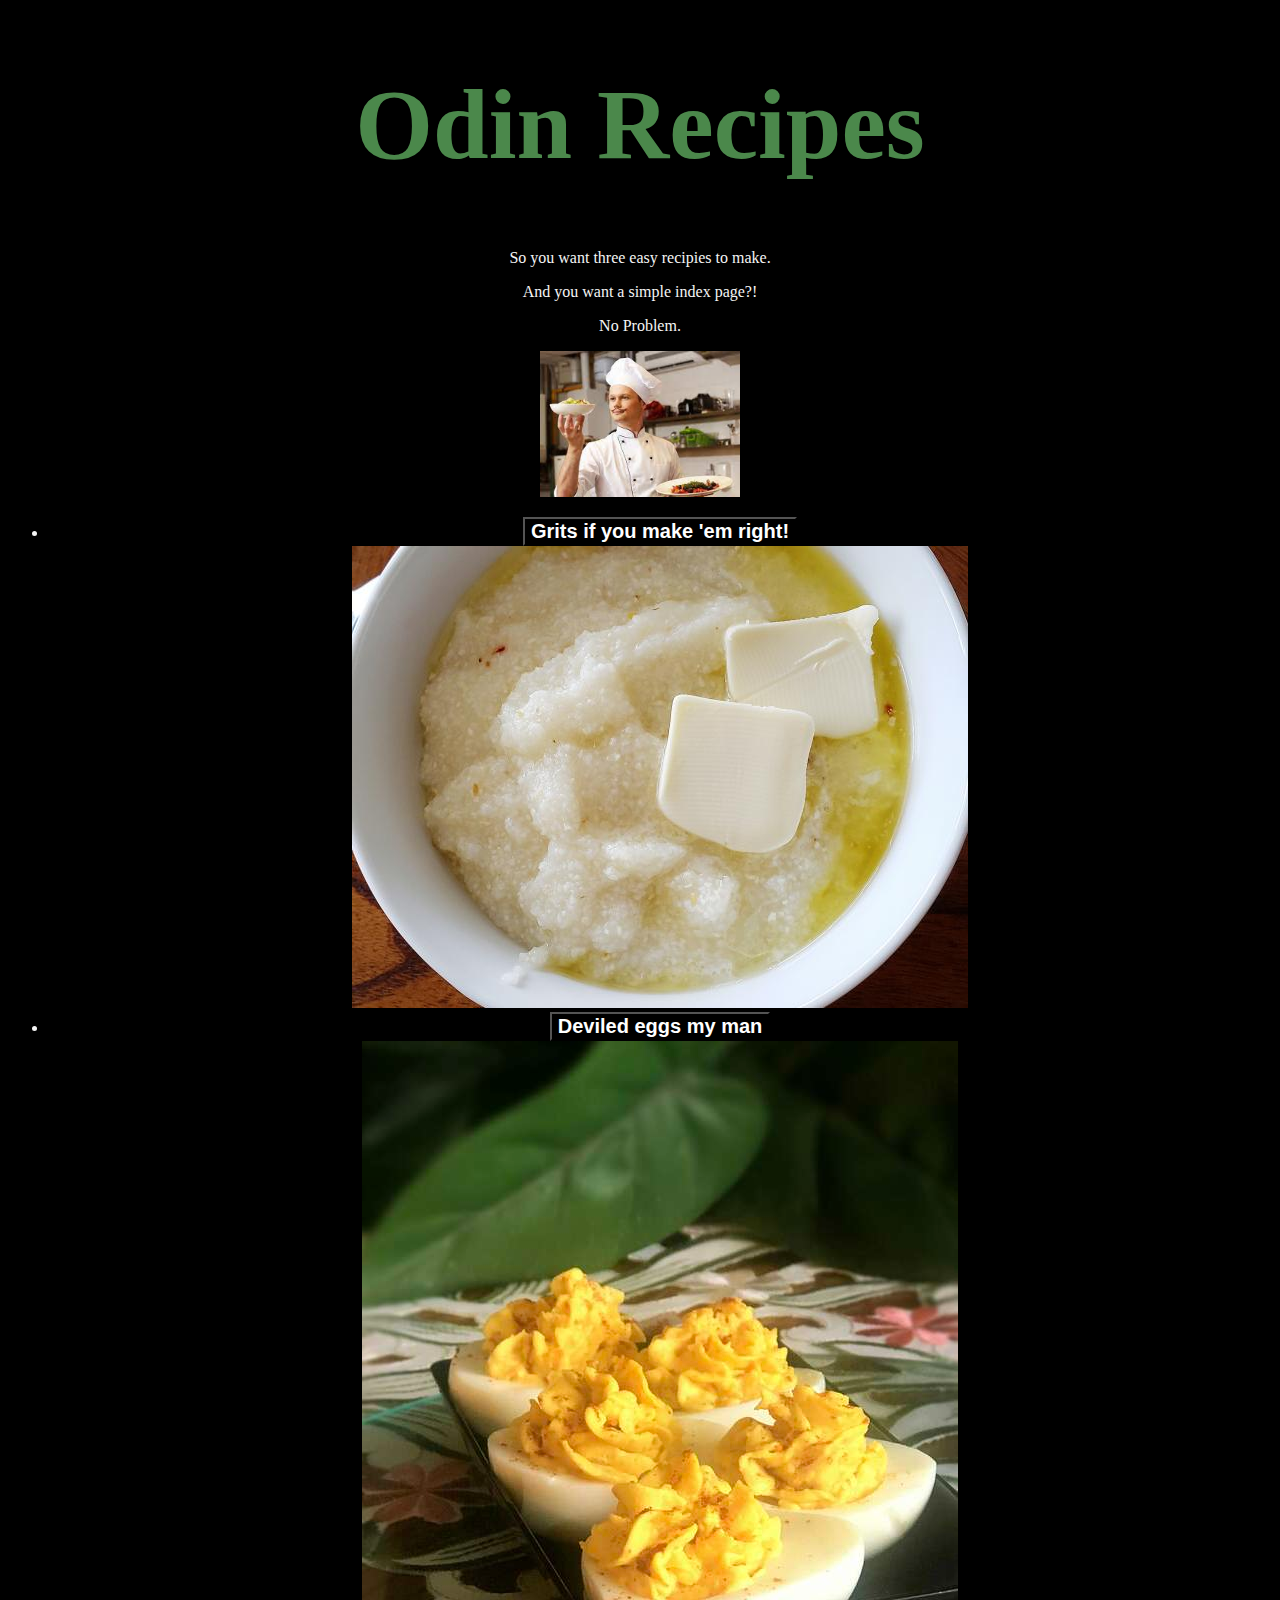
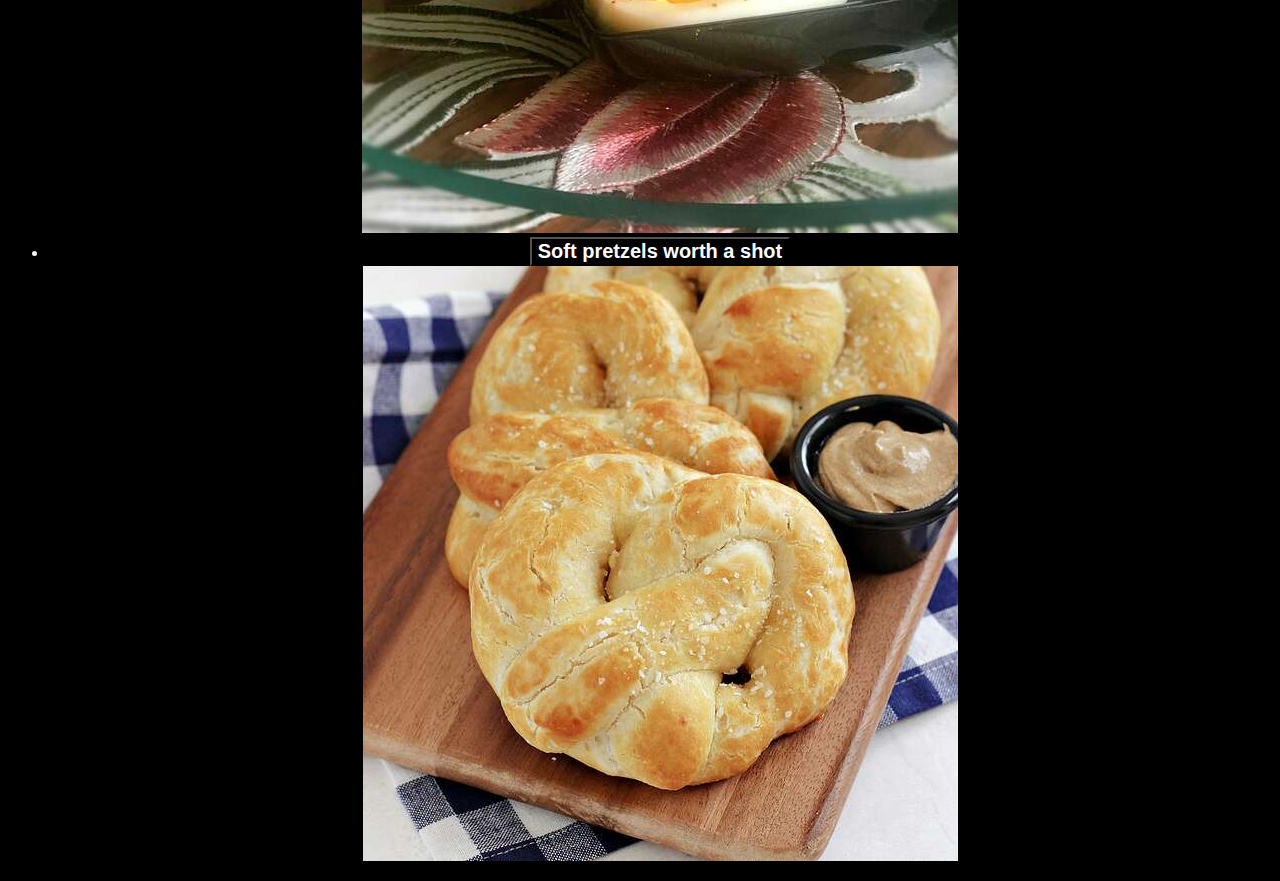
<file: index.html>
<!DOCTYPE html>
<html lang="en">    
    <head>
        <meta charset="UTF-8">
        <title>Some kind of recipe website (to be edited)</title>
        <link rel="stylesheet" href="./style.css">
    </head>
    <body>
        <h1 class='top'>Odin Recipes</h1>
        <p class="p">So you want three easy recipies to make.</p>
        <p class="p">And you want a simple index page?!</p>
        <p class="p">No Problem.</p>
        <img class="picture" src="./recipes/images/chef.jpeg" alt="laughing chef" width="200">
         <ul class="rlist">
            <li><a href="./recipes/grits.html"><button class="button">Grits if you make 'em right!</button> </a></li>
            <img src="./recipes/images/grits.jpeg" alt="grits">
            <li><a href="./recipes/deviledeggs.html"><button class="button"> Deviled eggs my man</button></a></li>
            <img src="./recipes/images/deveggs.jpeg" alt="deviled eggs">
            <li><a href="./recipes/pretzels.html"><button class="button">Soft pretzels worth a shot</button></a></li>  
            <img src="./recipes/images/pretzel.jpeg" alt="soft pretzels">
         </ul>
    </body>
</html>
</file>
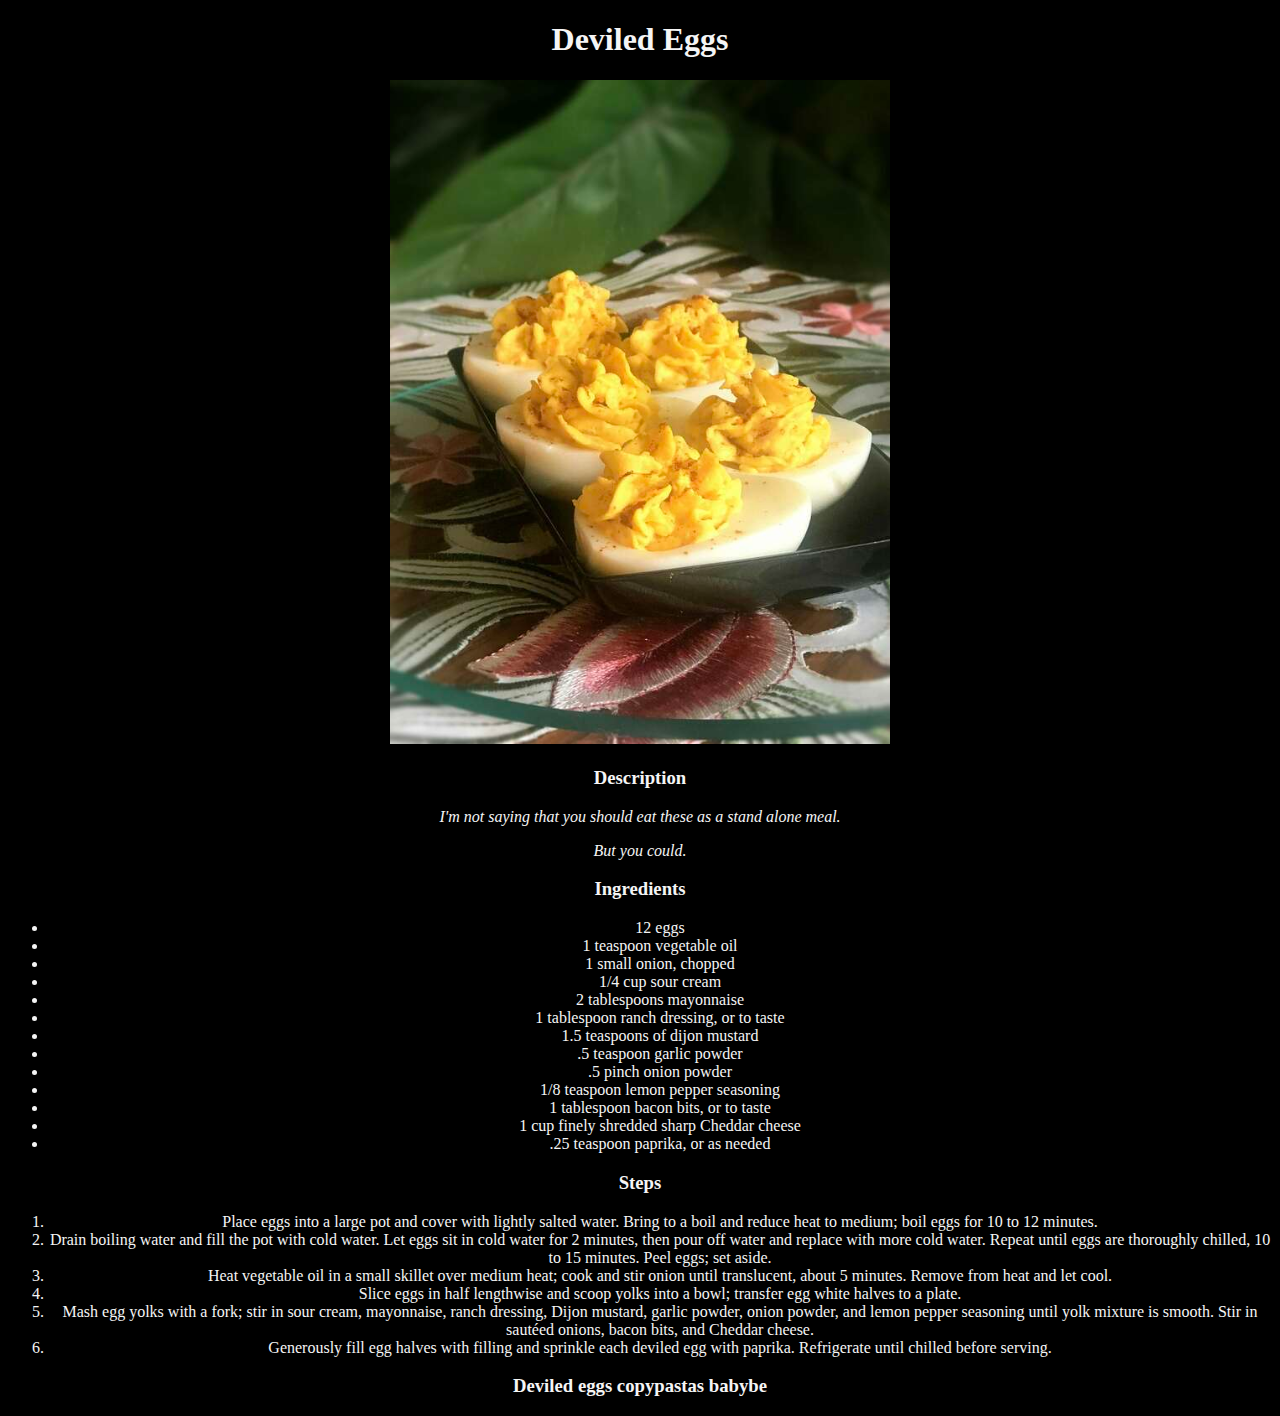
<file: recipes/deviledeggs.html>
<!DOCTYPE html>
<html lang="en">
<head>
    <meta charset="UTF-8">
    <meta http-equiv="X-UA-Compatible" content="IE=edge">
    <meta name="viewport" content="width=device-width, initial-scale=1.0">
    <title>Deviled Eggs</title>
    <link rel="stylesheet" href="../style.css">
    <h1>Deviled Eggs</h1>
</head>
<body>
    <img src="../recipes/images/deveggs.jpeg" alt="Deviled Sheggs" width="500">
    <h3>Description</h3>
    <p><Em>I'm not saying that you should eat these as a stand alone meal.</Em></p>
    <p><em>But you could.</em></p>
    <h3>Ingredients</h3>
    <ul>
        <li>12 eggs</li>
        <li>1 teaspoon vegetable oil</li>
        <li>1 small onion, chopped</li>
        <li>1/4 cup sour cream</li>
        <li> 2 tablespoons mayonnaise</li>
        <li>1 tablespoon ranch dressing, or to taste</li>
        <li>1.5 teaspoons of dijon mustard</li>
        <li>.5 teaspoon garlic powder</li>
        <li>.5 pinch onion powder</li>
        <li>1/8 teaspoon lemon pepper seasoning</li>
        <li>1 tablespoon bacon bits, or to taste</li>
        <li>1 cup finely shredded sharp Cheddar cheese</li>
        <li>.25 teaspoon paprika, or as needed</li>
    </ul>
    <h3>Steps</h3>
    <ol>
        <li>Place eggs into a large pot and cover with lightly salted water. Bring to a boil and reduce heat to medium; boil eggs for 10 to 12 minutes.</li>
        <li>Drain boiling water and fill the pot with cold water. Let eggs sit in cold water for 2 minutes, then pour off water and replace with more cold water. Repeat until eggs are thoroughly chilled, 10 to 15 minutes. Peel eggs; set aside.</li>
        <li>Heat vegetable oil in a small skillet over medium heat; cook and stir onion until translucent, about 5 minutes. Remove from heat and let cool.</li>
        <li>Slice eggs in half lengthwise and scoop yolks into a bowl; transfer egg white halves to a plate.</li>
        <li>Mash egg yolks with a fork; stir in sour cream, mayonnaise, ranch dressing, Dijon mustard, garlic powder, onion powder, and lemon pepper seasoning until yolk mixture is smooth. Stir in sautéed onions, bacon bits, and Cheddar cheese.</li>
        <li>Generously fill egg halves with filling and sprinkle each deviled egg with paprika. Refrigerate until chilled before serving.</li>
    </ol>
    <h3>Deviled eggs copypastas babybe</h3>
</body>
</html>
</file>
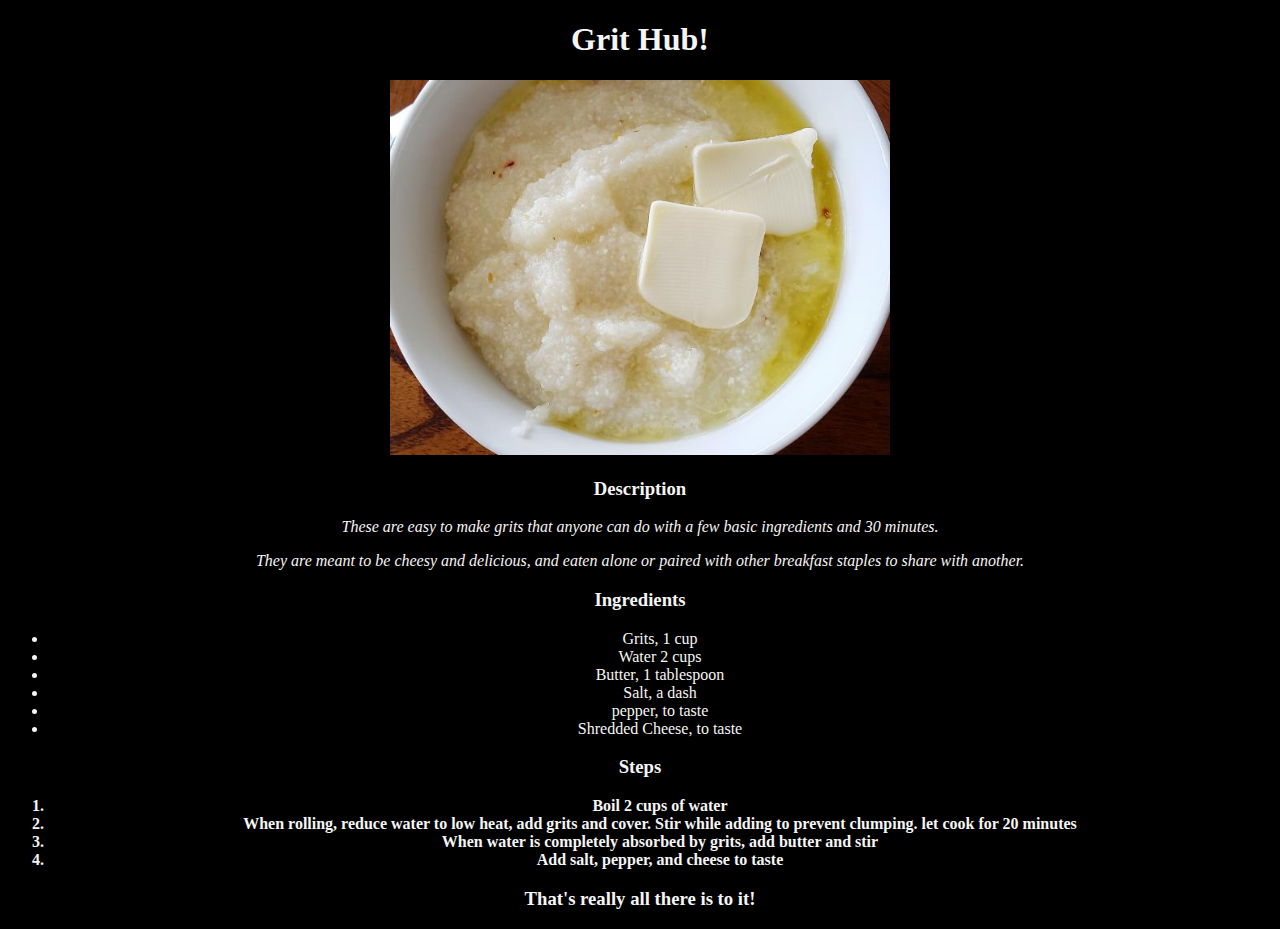
<file: recipes/grits.html>
<!DOCTYPE html>
<html lang="en">
    <head>
        <title>Grit Recipes</title>
        <meta charset="UTF-8">
        <meta name="viewport" content="width=device-width, initial-scale=1.0">
        <meta http-equiv="X-UA-Compatible" content="IE=edge">
        <link rel="stylesheet" href="../style.css">
    <h1>Grit Hub!</h1>
    </head>
    <body>
        <img src="../recipes/images/grits.jpeg" alt="grits jaypeg" width="500">
        <h3>Description</h3>
        <p><em>These are easy to make grits that anyone can do with a few basic ingredients and 30 minutes.</em></P>
        <p><em>They are meant to be cheesy and delicious, and eaten alone or paired with other breakfast staples to share with another.</em></p>    
        <h3>Ingredients</h3>
        <ul>
            <li>Grits, 1 cup</li>
            <li>Water 2 cups</li>
            <li>Butter, 1 tablespoon</li>
            <li>Salt, a dash</li>
            <li>pepper, to taste</li>
            <li>Shredded Cheese, to taste</li>
         </ul>
        <h3>Steps</h3>
        <ol><strong>
            <li>Boil 2 cups of water</li>
            <li>When rolling, reduce water to low heat, add grits and cover. Stir while adding to prevent clumping. let cook for 20 minutes</li>
            <li>When water is completely absorbed by grits, add butter and stir</li>
            <li>Add salt, pepper, and cheese to taste</li>
        </ol></strong>
        <h3>
            <p>That's really all there is to it!</p>
        </h3>
    </body>
</html>
</file>
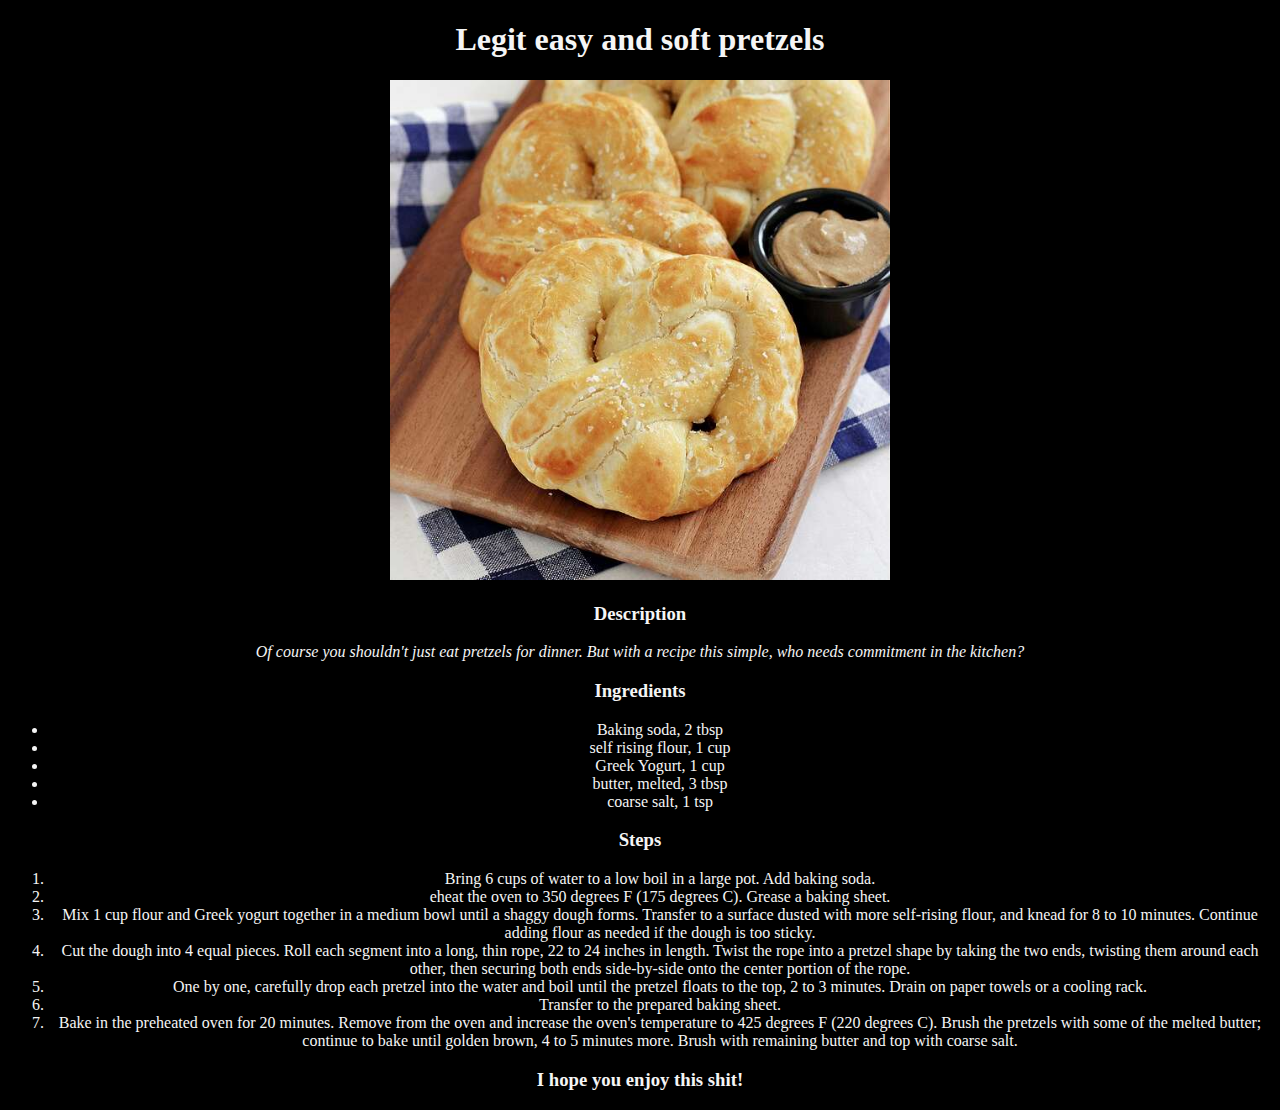
<file: recipes/pretzels.html>
<!DOCTYPE html>
<html lang="eng">
    <head>
        <title>Simple Pretzels</title>
        <meta charset="UTF-8">
        <h1>Legit easy and soft pretzels</h1>
        <link rel="stylesheet" href="../style.css">
    </head>
    <body>
        <img src="../recipes/images/pretzel.jpeg" alt="pretzel pic" width="500">
        <h3>Description</h3>
            <p><em>Of course you shouldn't just eat pretzels for dinner. But with a recipe this simple, who needs commitment in the kitchen?</em></p>
        <h3>Ingredients</h3>
            <ul>
                <li>Baking soda, 2 tbsp</li>
                <li>self rising flour, 1 cup</li>
                <li>Greek Yogurt, 1 cup</li>
                <li>butter, melted, 3 tbsp</li>
                <li>coarse salt, 1 tsp</li>
            </ul>
        <h3>Steps</h3>
            <ol>
                <li>Bring 6 cups of water to a low boil in a large pot. Add baking soda.</li>
                <li>eheat the oven to 350 degrees F (175 degrees C). Grease a baking sheet.</li>
                <li>Mix 1 cup flour and Greek yogurt together in a medium bowl until a shaggy dough forms. Transfer to a surface dusted with more self-rising flour, and knead for 8 to 10 minutes. Continue adding flour as needed if the dough is too sticky.</li>
                <li>Cut the dough into 4 equal pieces. Roll each segment into a long, thin rope, 22 to 24 inches in length. Twist the rope into a pretzel shape by taking the two ends, twisting them around each other, then securing both ends side-by-side onto the center portion of the rope.</li>
                <li>One by one, carefully drop each pretzel into the water and boil until the pretzel floats to the top, 2 to 3 minutes. Drain on paper towels or a cooling rack.</li>
                <li>Transfer to the prepared baking sheet.</li>
                <li>Bake in the preheated oven for 20 minutes. Remove from the oven and increase the oven's temperature to 425 degrees F (220 degrees C). Brush the pretzels with some of the melted butter; continue to bake until golden brown, 4 to 5 minutes more. Brush with remaining butter and top with coarse salt.</li>
            </ol>
        <h3>I hope you enjoy this shit!</h3>
    </body>
</html>
</file>
<file: style.css>
.top {
    font-family: 'Times New Roman', Times, serif;
    color:rgb(75, 136, 75);
    font-size: 100px;
    text-align: center;
}
* {
    background-color: black;
    color: whitesmoke;
    text-align: center;
}
.rlist .button {
    color: rgb(255, 255, 255);
    background-color: light rgb(0, 0, 0);
    font-weight: bold;
    font-size: 20px;
    
}
.rlist {
    text-align: center;
}
.p {
    text-align: center;
}
</file>
